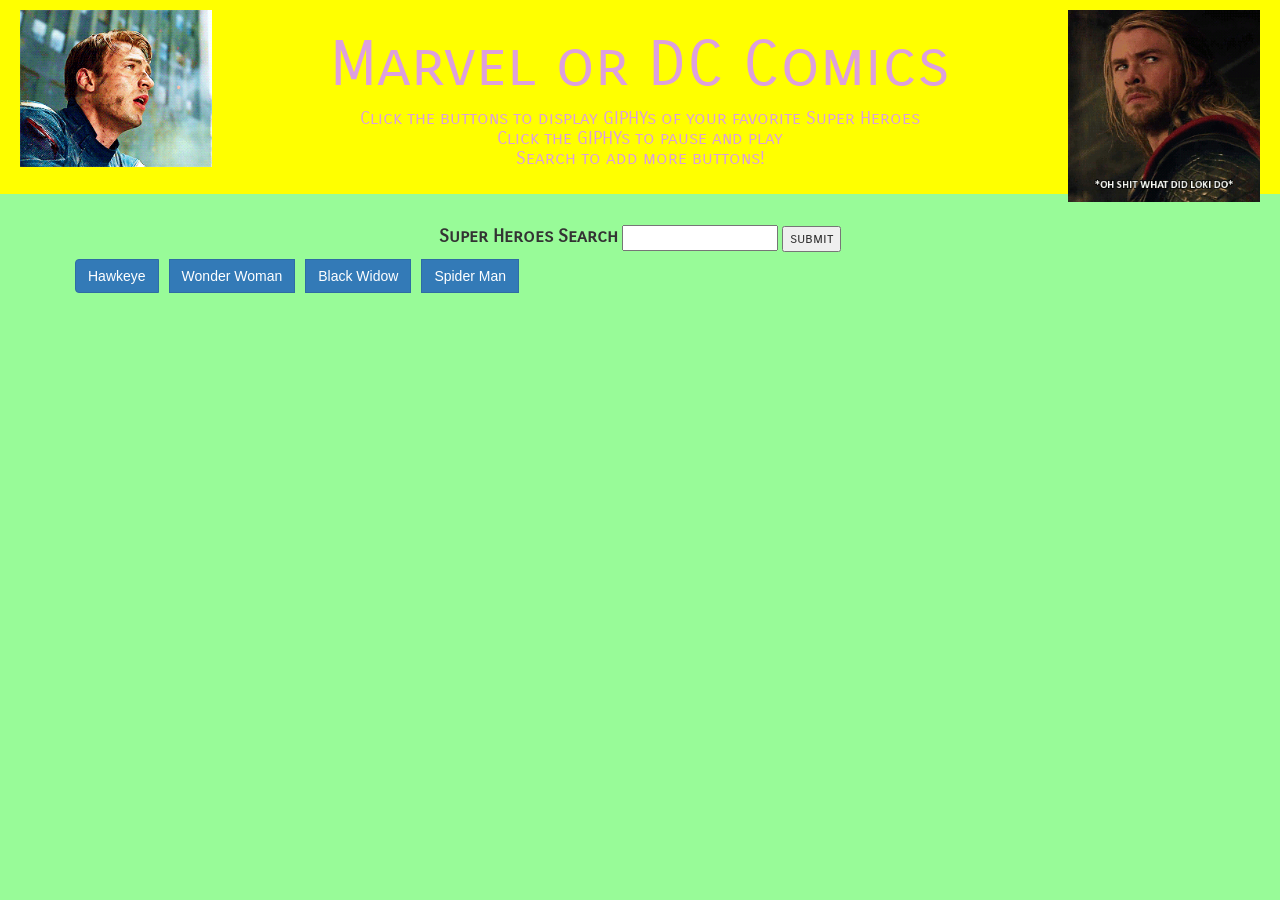
<file: index.html>
<!DOCTYPE html>
<html>
<head>
	<title>AJAX Giphy Button Review</title>
  <meta charset="utf-8">
  <link rel="stylesheet" href="assets/style.css">
  <link rel="stylesheet" href="https://maxcdn.bootstrapcdn.com/bootstrap/3.3.7/css/bootstrap.min.css" integrity="sha384-BVYiiSIFeK1dGmJRAkycuHAHRg32OmUcww7on3RYdg4Va+PmSTsz/K68vbdEjh4u" crossorigin="anonymous">
  <link href="https://fonts.googleapis.com/css?family=Carrois+Gothic+SC" rel="stylesheet">
	<script src="https://ajax.googleapis.com/ajax/libs/jquery/3.1.1/jquery.min.js"></script>
</head>
<body id="wholeThing">

<div class="jumbotron" id="header">
   <img id="topImageL" src="images/giphy-downsized.gif"> 
   <img id="topImageR" src="images/giphy.gif">
  <h1>Marvel or DC Comics</h1>
  <h4>Click the buttons to display GIPHYs of your favorite Super Heroes<br>Click the GIPHYs to pause and play<br>Search to add more buttons!</h4>
</div>

<form class="form-inline" id="superheroSearch">
  <div class="form-group">
    <label for="superheroInput">Super Heroes Search</label>
    <input type="text" id="superheroInput">
  </div>
  <!-- Button triggers show to be added -->
  <input id="addHero" type="submit" value="submit">
</form>

<div class="row">
  <div class="container">
    <div class="btn-group inline pull-left">
      <button class="btn btn-primary" id="show" data-search="Hawkeye">Hawkeye</button>
      <button class="btn btn-primary" id="show" data-search="Wonder Woman">Wonder Woman</button>
      <button class="btn btn-primary" id="show" data-search="Black Widow">Black Widow</button>
      <button class="btn btn-primary" id="show" data-search="Spider Man">Spider Man</button>

      <div id="myButtons"></div>
    </div> <!--end of button group -->
  </div> <!--end of container -->
</div> <!--end of row -->


<div class="row">
  <div class="container">
      <span><div id="gifArea"></div></span>
  </div> <!--end of container -->
</div> <!-- end of row  -->


<script type="text/javascript" src="javascript/giphylogic.js"</script>
<script src="https://ajax.googleapis.com/ajax/libs/jquery/3.1.1/jquery.min.js"></script>

</body>
</html>
</file>
<file: assets/style.css>
#header {
	background-color: yellow;
	color: plum;
	text-align: center;
	padding-top: 10px;
	padding-bottom: 15px;
	font-family: "Carrois Gothic SC", sans-serif;
}

#wholeThing {
    background-color: palegreen;
}

#topImageL {
	width: 15%;
	float: left;
	margin-left: 20px;
}

#topImageR {
	width: 15%;
	float: right;
	margin-right: 20px;
}

label {
	font-size: 18px;
}

#show {
	margin-right: 5px;
	margin-left: 5px;
	margin-top: 5px;
	margin-bottom: 5px;
}

#superheroSearch {
	margin: 0 auto;
	text-align: center;
	font-family: "Carrois Gothic SC", sans-serif;
}

#gifArea {
	clear: both;
	display: inline;
	flex-wrap: wrap;
}

.superHeroesGiphy {
	padding: 2px;
	width: 80%;
	height: 200px;
}
</file>
